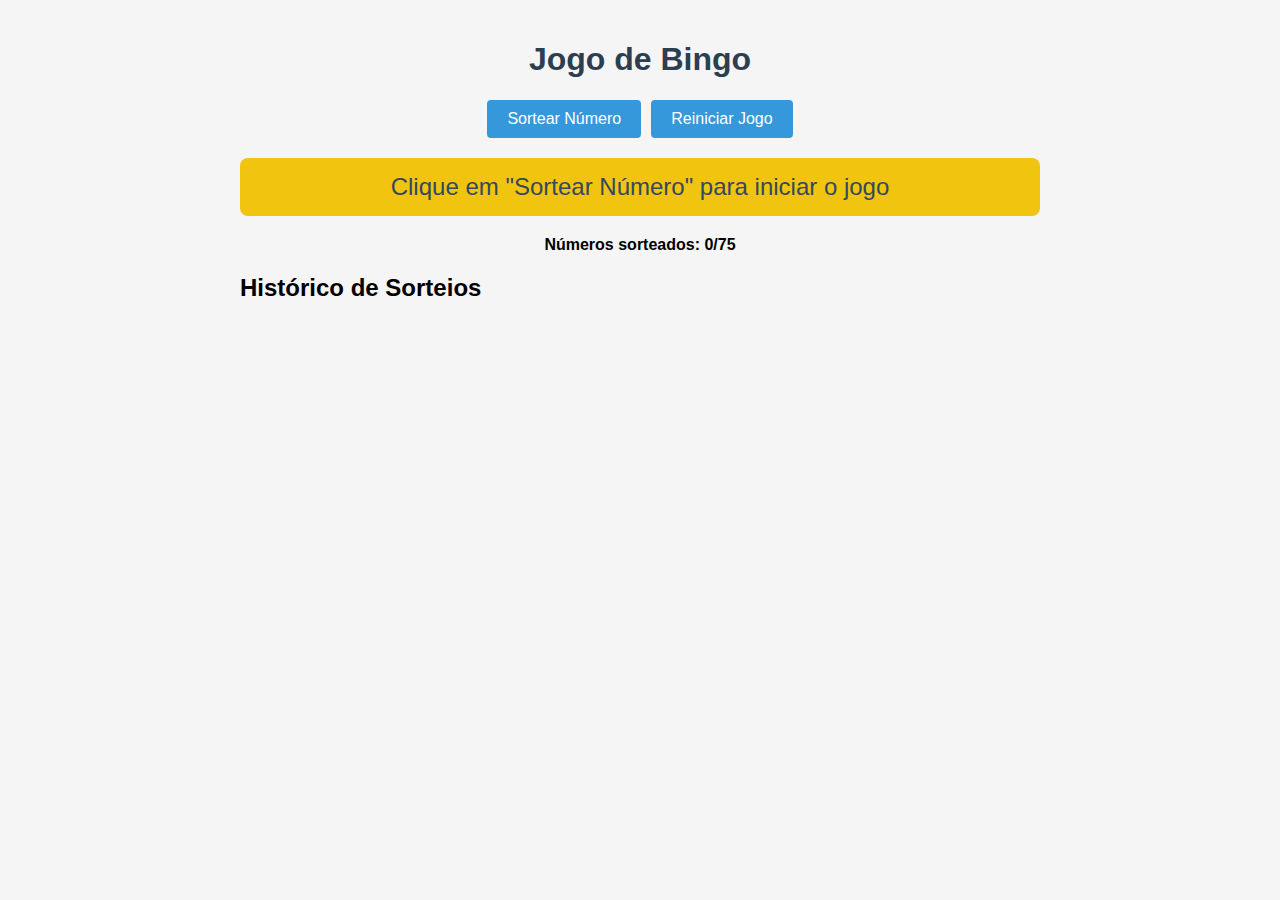
<file: Outros-projetos/Jogo-de-bingo/bingo.html>
<!DOCTYPE html>
<html lang="pt-BR">
<head>
    <meta charset="UTF-8">
    <meta name="viewport" content="width=device-width, initial-scale=1.0">
    <title>Bingo</title>
    <style>
        body {
            font-family: 'Segoe UI', Tahoma, Geneva, Verdana, sans-serif;
            max-width: 800px;
            margin: 0 auto;
            padding: 20px;
            background-color: #f5f5f5;
        }
        h1 {
            color: #2c3e50;
            text-align: center;
        }
        .controles {
            display: flex;
            justify-content: center;
            gap: 10px;
            margin: 20px 0;
        }
        button {
            background-color: #3498db;
            color: white;
            border: none;
            padding: 10px 20px;
            border-radius: 4px;
            cursor: pointer;
            font-size: 16px;
            transition: background-color 0.3s;
        }
        button:hover {
            background-color: #2980b9;
        }
        button:disabled {
            background-color: #bdc3c7;
            cursor: not-allowed;
        }
        .resultado {
            text-align: center;
            font-size: 24px;
            margin: 20px 0;
            padding: 15px;
            background-color: #f1c40f;
            border-radius: 8px;
            color: #34495e;
        }
        .historico {
            display: flex;
            flex-wrap: wrap;
            gap: 10px;
            max-width: 100%;
            justify-content: center;
        }
        .bola {
            display: flex;
            justify-content: center;
            align-items: center;
            width: 50px;
            height: 50px;
            border-radius: 50%;
            font-weight: bold;
            color: white;
        }
        .letra-B { background-color: #e74c3c; }
        .letra-I { background-color: #2ecc71; }
        .letra-N { background-color: #3498db; }
        .letra-G { background-color: #9b59b6; }
        .letra-O { background-color: #f39c12; }
        .status {
            text-align: center;
            margin-top: 20px;
            font-weight: bold;
        }
    </style>
</head>
<body>
    <h1>Jogo de Bingo</h1>
    
    <div class="controles">
        <button id="sortearBtn">Sortear Número</button>
        <button id="reiniciarBtn">Reiniciar Jogo</button>
    </div>
    
    <div class="resultado" id="resultado">
        Clique em "Sortear Número" para iniciar o jogo
    </div>
    
    <div class="status" id="status">
        Números sorteados: 0/75
    </div>
    
    <h2>Histórico de Sorteios</h2>
    <div class="historico" id="historico"></div>

    <script>
        /* 
        * Sistema de Bingo com as seguintes regras:
        * - Letra B: números de 1 a 15
        * - Letra I: números de 16 a 30
        * - Letra N: números de 31 a 45
        * - Letra G: números de 46 a 60
        * - Letra O: números de 61 a 75
        * - Cada combinação letra+número só pode ser sorteada uma vez por jogo
        */
        
        // Estado do jogo
        let numerosSorteados = [];
        let jogoEmAndamento = true;
        
        // Elementos da interface
        const sortearBtn = document.getElementById('sortearBtn');
        const reiniciarBtn = document.getElementById('reiniciarBtn');
        const resultado = document.getElementById('resultado');
        const historico = document.getElementById('historico');
        const statusEl = document.getElementById('status');
        
        // Sortear um número de uma letra específica (sem repetição)
        function sortearNumeroBingo(letra) {
            let min, max;
            
            switch (letra) {
                case 'B':
                    min = 1;
                    max = 15;
                    break;
                case 'I':
                    min = 16;
                    max = 30;
                    break;
                case 'N':
                    min = 31;
                    max = 45;
                    break;
                case 'G':
                    min = 46;
                    max = 60;
                    break;
                case 'O':
                    min = 61;
                    max = 75;
                    break;
                default:
                    return null;
            }
            
            // Tenta encontrar um número não sorteado na faixa da letra
            const numerosDisponiveisNaFaixa = [];
            for (let i = min; i <= max; i++) {
                const combinacao = letra + i;
                if (!numerosSorteados.includes(combinacao)) {
                    numerosDisponiveisNaFaixa.push(i);
                }
            }
            
            // Se todos os números da faixa já foram sorteados, retorna null
            if (numerosDisponiveisNaFaixa.length === 0) {
                return null;
            }
            
            // Sorteia aleatoriamente um dos números disponíveis
            const indice = Math.floor(Math.random() * numerosDisponiveisNaFaixa.length);
            return numerosDisponiveisNaFaixa[indice];
        }
        
        // Sorteia uma letra e verifica se ainda tem números disponíveis
        function sortearLetraBingo() {
            const letras = ['B', 'I', 'N', 'G', 'O'];
            
            // Filtra apenas letras que ainda têm números disponíveis
            const letrasDisponiveis = letras.filter(letra => {
                let min, max;
                switch (letra) {
                    case 'B': min = 1; max = 15; break;
                    case 'I': min = 16; max = 30; break;
                    case 'N': min = 31; max = 45; break;
                    case 'G': min = 46; max = 60; break;
                    case 'O': min = 61; max = 75; break;
                }
                
                for (let i = min; i <= max; i++) {
                    const combinacao = letra + i;
                    if (!numerosSorteados.includes(combinacao)) {
                        return true;
                    }
                }
                return false;
            });
            
            // Se não houver mais letras disponíveis, retorna null
            if (letrasDisponiveis.length === 0) {
                return null;
            }
            
            // Sorteia aleatoriamente uma das letras disponíveis
            const indice = Math.floor(Math.random() * letrasDisponiveis.length);
            return letrasDisponiveis[indice];
        }
        
        // Função para sortear uma combinação letra+número
        function sortear() {
            // Verifica se o jogo já terminou
            if (!jogoEmAndamento) {
                resultado.textContent = "O jogo terminou. Clique em 'Reiniciar Jogo'";
                return;
            }
            
            // Sorteia uma letra que ainda tenha números disponíveis
            const letraSorteada = sortearLetraBingo();
            
            // Se não houver mais letras disponíveis, o jogo acabou
            if (letraSorteada === null) {
                jogoEmAndamento = false;
                resultado.textContent = "Todos os números já foram sorteados!";
                sortearBtn.disabled = true;
                return;
            }
            
            // Sorteia um número para a letra sorteada
            const numeroSorteado = sortearNumeroBingo(letraSorteada);
            
            // Adiciona a combinação ao histórico
            const combinacao = letraSorteada + numeroSorteado;
            numerosSorteados.push(combinacao);
            
            // Atualiza a interface
            resultado.textContent = `${letraSorteada} - ${numeroSorteado}`;
            
            // Adiciona bola ao histórico
            const bola = document.createElement('div');
            bola.className = `bola letra-${letraSorteada}`;
            bola.textContent = `${letraSorteada}${numeroSorteado}`;
            historico.appendChild(bola);
            
            // Atualiza status
            statusEl.textContent = `Números sorteados: ${numerosSorteados.length}/75`;
            
            // Se chegamos a 75 sorteios, o jogo acabou
            if (numerosSorteados.length === 75) {
                jogoEmAndamento = false;
                sortearBtn.disabled = true;
                resultado.textContent = "Todos os 75 números foram sorteados!";
            }
        }
        
        // Reinicia o jogo
        function reiniciarJogo() {
            numerosSorteados = [];
            jogoEmAndamento = true;
            sortearBtn.disabled = false;
            resultado.textContent = "Clique em 'Sortear Número' para iniciar o jogo";
            historico.innerHTML = '';
            statusEl.textContent = `Números sorteados: 0/75`;
        }
        
        // Adiciona eventos aos botões
        sortearBtn.addEventListener('click', sortear);
        reiniciarBtn.addEventListener('click', reiniciarJogo);
    </script>
</body>
</html>

</script>
</body>
</html>
</file>
